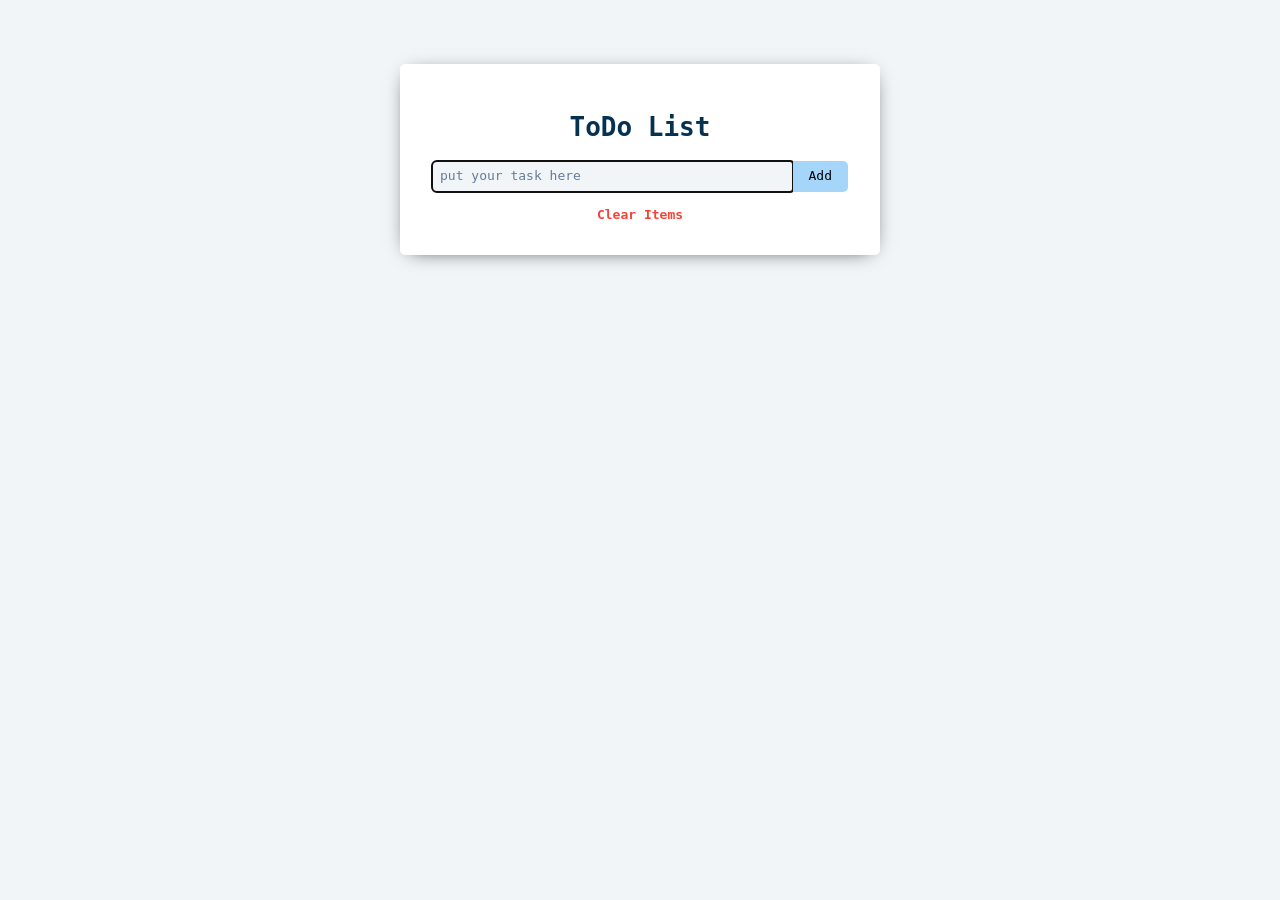
<file: index.html>
<!DOCTYPE html>
<html lang="en">
  <head>
    <meta charset="UTF-8" />
    <meta http-equiv="X-UA-Compatible" content="IE=edge" />
    <meta name="viewport" content="width=device-width, initial-scale=1.0" />
    <title>ToDo List</title>
    <link
      rel="shortcut icon"
      href="./images/favicon.ico"
      type="image/x-icon"
      alt="Site Logo"
    />
    <link rel="stylesheet" href="./styles/normalize.css" />
    <link rel="stylesheet" href="./styles/style.css" />
    <script src="./scripts/script.js" type="module"></script>
  </head>
  <body>
    <main class="list">
      <h1 class="list__header">ToDo List</h1>
      <form id="form" class="list__form">
        <input
          name="item"
          id="formInput"
          class="list__form-input"
          type="text"
          placeholder="put your task here"
        />
        <button id="formButton" class="list__form-button" type="submit">
          Add
        </button>
      </form>
      <ul id="listItems" class="list__items-wrapper"></ul>
      <footer class="list__footer">
        <a class="list__footer-button">Clear Items</a>
      </footer>
    </main>
  </body>
</html>
</file>
<file: styles/style.css>
body {
  font-family: monospace;
  font-weight: bold;
  background-color: #f1f5f8;
  display: flex;
  justify-content: center;
  margin-top: 4rem;
}

.list {
  width: 26rem;
  background-color: #fff;
  padding: 2rem;
  border-radius: 5px;
  box-shadow: 0px 3px 20px -10px #000;
}

.list__header {
  color: #063251;
  text-align: center;
}

.list__form {
  display: flex;
  gap: 0;
}

.list__form-input {
  width: 100%;
  background-color: #f1f5f8;
  padding: 0.5rem;
  border: none;
  border-top-left-radius: 5px;
  border-bottom-left-radius: 5px;
  color: #617d98;
}

.list__form-input::placeholder {
  color: #617d98;
}

.list__form-button {
  cursor: pointer;
  background-color: #a5d5f8;
  padding: 0 1rem;
  border: none;
  border-top-right-radius: 5px;
  border-bottom-right-radius: 5px;
}

.list__items-wrapper {
  padding-left: 0;
  margin-top: 1rem;
}

.list__item {
  list-style-type: none;
  display: flex;
  justify-content: space-between;
  margin-top: 0.5rem;
}

.list__item-text {
  margin-right: auto;
  color: #112942;
}

.list__item-icon {
  cursor: pointer;
  width: 1rem;
  height: 1rem;
  margin-left: 0.5rem;
}

.list__item-icon--inactive {
  cursor: not-allowed;
  filter: grayscale(100%);
}

.list__footer {
  text-align: center;
  color: #f44336;
}

.list__footer-button {
  cursor: pointer;
}

.list__footer-button--inactive {
  cursor: not-allowed;
  filter: grayscale(100%);
}/*# sourceMappingURL=style.css.map */
</file>
